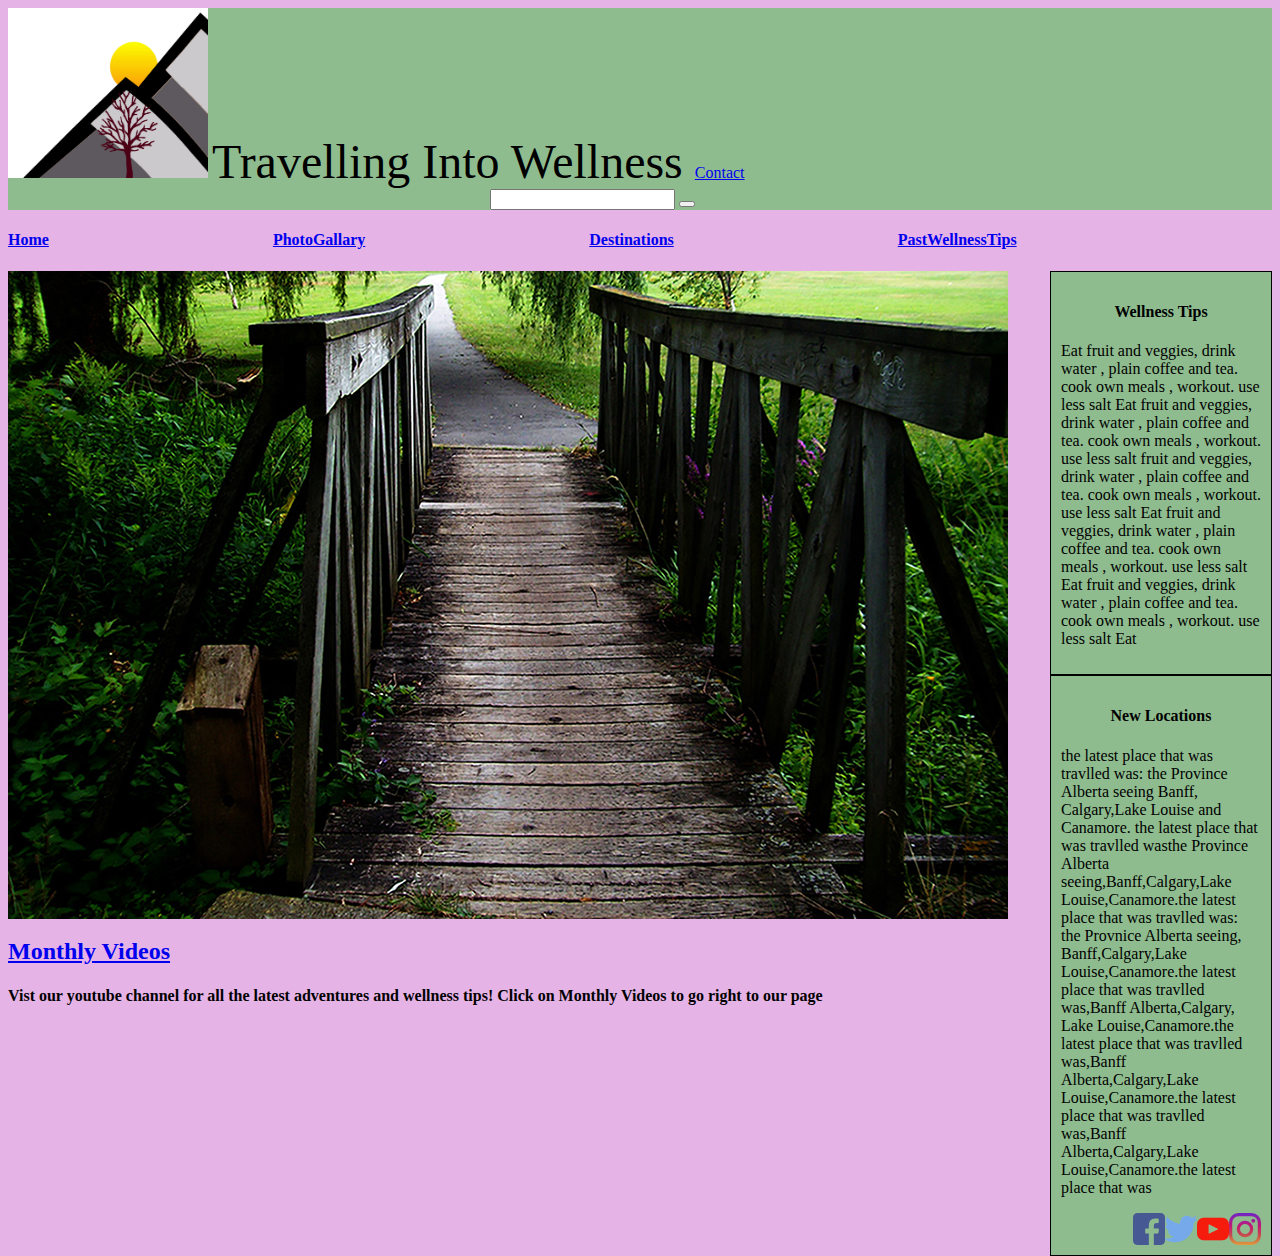
<file: final/index.html>
<!DOCTYPE html>

    <html lang="en-ca">
    <head>
    <meta charset="utf-8">
   
    
                                              
    <link rel="stylesheet" type="text/css" href="styles/stylesheet.css"> 
   

    </head> 
  
    <header>

    <title>Travelling   into   Wellness.com</title>
    </header> 
   
  
    <body  class="backcol" id="page1">
    <div class="myDiv"></div> 
    
    <!--this my title , contact page linka and  logo-->
    <div class="box4" style="background-color: rgb(143,188,143)">
   <img src="images/logo.jpg" class="image1" width= "200" height="170">
    <span> <font size="25">Travelling Into Wellness </font> <a href="contact.html">Contact</a> <form class="Search" action="/action_page.php" style="margin:auto;max-width:300px">
   <input type="Search">
   <button type="submit"><i class="fa fa-search"></i></button>
   </form>
   
   <div class="container" onclick="myFunction(this)">
  <div class="bar1"></div>
  <div class="bar2"></div>
  <div class="bar3"></div>
</div>


    
      
    </span>
    </div>


    <!--this is my navagtion for the site-->
    <div class="topnav">
     

    <h4 class="nav" style="word-spacing:220px">
   <a href="index.html">Home</a>
    <a href="thridpage.html"> PhotoGallary</a> 
    <a href="thridpage.html"> Destinations</a>
    <a href="thridpage.html"> PastWellnessTips</a>
    </h4>
    </div>
   
    <div style="float: left;">
    <img src="images/bridge.jpg" class="image3">  

    <h2><a href="https://www.youtube.com/channel/UC3iz1VMJR4v03rArCbCgm5A?view_as=subscriber">Monthly Videos</h2> </a>
      <h4>Vist our youtube channel for all the latest adventures and wellness tips!
      Click on Monthly Videos to go right to our page </h4>
     
     </div>
 
    
     <div class="box2" style="background-color: rgb(143,188,143);align-content: right">
      
    <h4 style="text-align: center ">Wellness Tips</h4>
    <p>
      Eat fruit and veggies, drink water , plain coffee and tea. cook own meals , workout. use less salt 
      Eat fruit and veggies, drink water , plain coffee and tea. cook own meals , workout. use less salt fruit and veggies, drink water , plain coffee and tea. cook own meals , workout. use less salt Eat fruit and veggies, drink water , plain coffee and tea. cook own meals , workout. use less salt Eat fruit and veggies, drink water , plain coffee and tea. cook own meals , workout. use less salt Eat 
      </p>
     </div>
            
           
    
     <div class="box0" style= "background-color: rgb(143,188,143); align-content: right">

     <h4 style="text-align: center;">New Locations </h4>   
    
     <p> the latest place that was travlled was:
     the Province Alberta seeing Banff,
     Calgary,Lake Louise and Canamore.
     the latest place that was travlled wasthe
     Province Alberta seeing,Banff,Calgary,Lake Louise,Canamore.the latest place that was
     travlled was: the Provnice Alberta seeing,
     Banff,Calgary,Lake Louise,Canamore.the latest place that was travlled was,Banff Alberta,Calgary, Lake Louise,Canamore.the latest place that was travlled was,Banff Alberta,Calgary,Lake Louise,Canamore.the latest place that was travlled was,Banff Alberta,Calgary,Lake Louise,Canamore.the latest place that was 
      
      </p> 
  
      <div class="socialmedia" style="vertical-align: right ">
      <a href="https://www.instagram.com/?hl=en">
      <img  align="right" src="images/insta.png">
      <a href="https://www.youtube.com/">
      <img  align="right" src="images/you.png">  
      <a href= https://twitter.com/?lang=en/>
      <img  align="right" src="images/twit.png">
      <a href=https://www.facebook.com/>
      <img align="right" src="images/face.png">     </div>
    
     <script src="https://ajax.googleapis.com/ajax/libs/jquery/3.3.1/jquery.min.js"></script>
     <script type="text/javascript" src="script/script1.js"></script>

      <footer>
      </footer> 
      </body>
      </html>
</file>
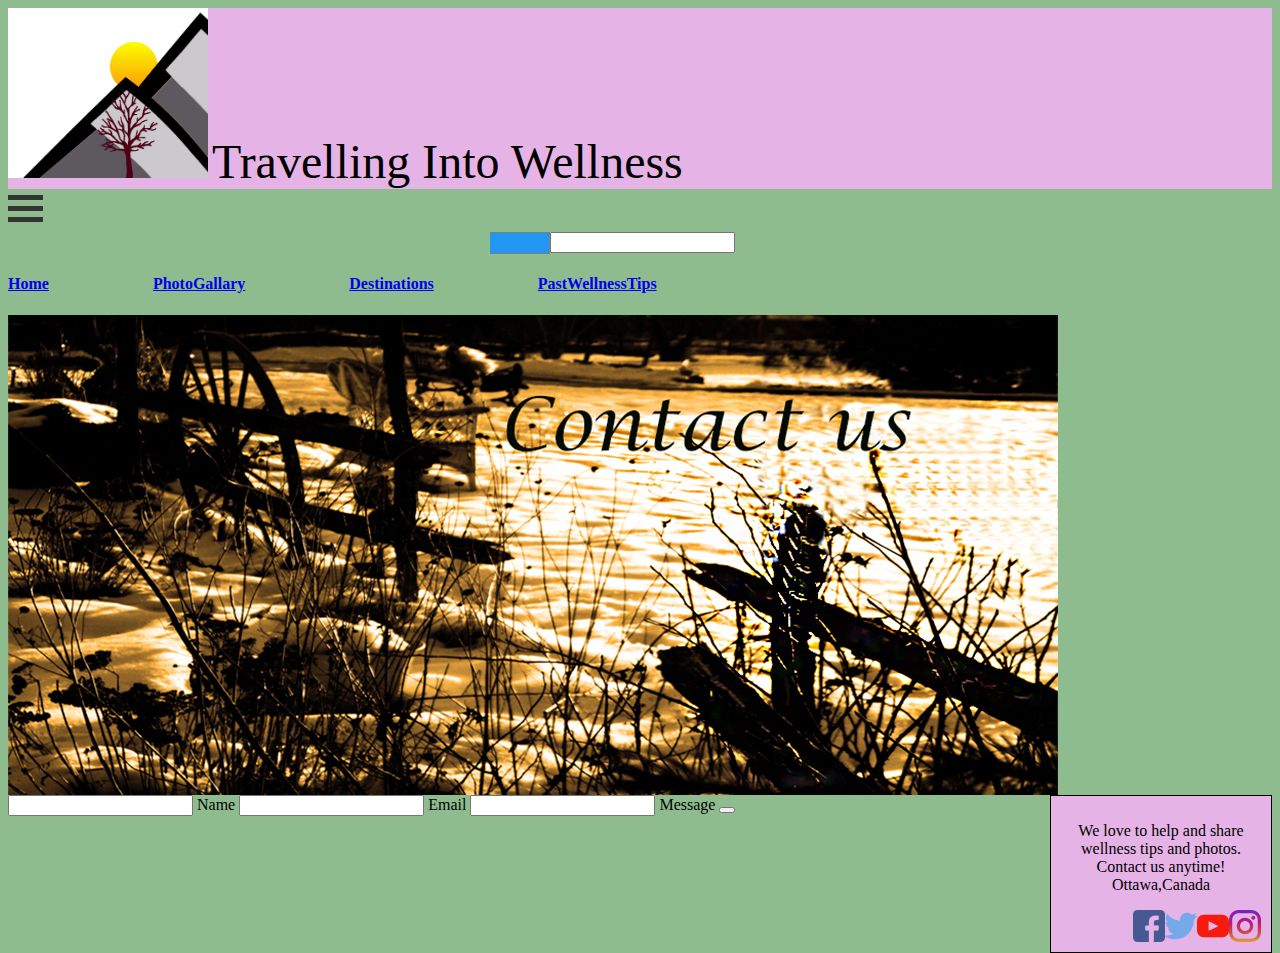
<file: final/contact.html>
<!DOCTYPE html>

    <html>
    <head>
    <meta charset="utf-8">
   


   	<link rel="stylesheet" type="text/css" href="styles/contactstylesheet.css"> 
   	 <link href="https://fonts.googleapis.com/css?family=Gaegu" rel="stylesheet">
     </head>
    
     <header>
     </header> 

     <body class="body" id="page2">
    <div class="myDiv"></div>
  
        <div class="box4" style="background-color: rgb(230, 179, 230)">
   <img src="images/logo.jpg" class="image1" width= "200" height="170">
    <span> <font size="25">Travelling Into Wellness </font> 
     

      
    </span>
    </div>


    
   <div class="container" onclick="myFunction(this)">
  <div class="bar1"></div>
  <div class="bar2"></div>
  <div class="bar3"></div>
</div>
<form class="Search" action="/action_page.php" style="margin:auto;max-width:300px">
  <input type="Search">
  <button type="submit"><i class="fa fa-search"></i></button>
</form>

    <div>
   <h4  style="word-spacing: 100px">
    
 
    
    <a href="index.html">Home</a>
    <a href="thridpage.html"> PhotoGallary</a> 
    <a href="thridpage.html"> Destinations</a>
    <a href="thridpage.html"> PastWellnessTips</a>
     <!-- <input type="text" placeholder="Search" style="float: right;"> --></h4> 
    </div> 

   
    <div style="float: left;">
   <img src="images/fence.jpg" class="image6">
   </div>
	</div>
   
   
<div class="box1" style="vertical-align: left">
    <span class="dot"> </span>
    <p style="text-align: center;">
     We love to help and share
      wellness tips and photos. 
        Contact us anytime! 
        Ottawa,Canada
        </p>
      <div class="socialmedia">
      <a href="https://www.instagram.com/?hl=en">
      <img  align="right" src="images/insta.png">
      <a href="https://www.youtube.com/">
      <img  align="right" src="images/you.png">  
      <a href= https://twitter.com/?lang=en/>
      <img  align="right" src="images/twit.png">
      <a href=https://www.facebook.com/>
      <img align="right" src="images/face.png">
      </div> </a>

   </div>
   
  
  <form class="contact" action="/action_page.php" style="width:1200px">
  <input type="name"> Name
  <input type="Email"> Email
  <input type="Message"> Message
  <button type="submit"><i class="fa fa-search"></i></button>
</form>

   	
   <!-- <div class="container"> -->
   <!-- <form action="/action_page.php" method="post"> -->
   <!--  <div class="row">
    
   <div class="col-25">
   	<div class="col-50">
   	<div class="col-75">
   </div>
   
   <div class="col-25">
   <input type="text" name="" required placeholder="Name">
   </div>
   <div class="row">
    <div class="col-25">
    </div>
   
    <div class="col-50">
    <input type="Email" id="" required placeholder="Email">
    </div>
    <div class="row">
    <div class="col-50">
    </div>
    
    <div class="col-75">
    <textarea id="" required placeholder="Message"></textarea> 

    </div>
    <div class="row">
    <div class="col-75">
    </div>
   
    <div class="row">
    <a href="http"> </a>
    <button type="submit"> Submit</button> 
    </div>
   
    </form>
    </div> -->





	<script src="https://ajax.googleapis.com/ajax/libs/jquery/3.3.1/jquery.min.js"></script>
     <script type="text/javascript" src="script/script2.js"></script>
    

       <footer>
       	
       </footer> 
       </body>
       
       </html>
</file>
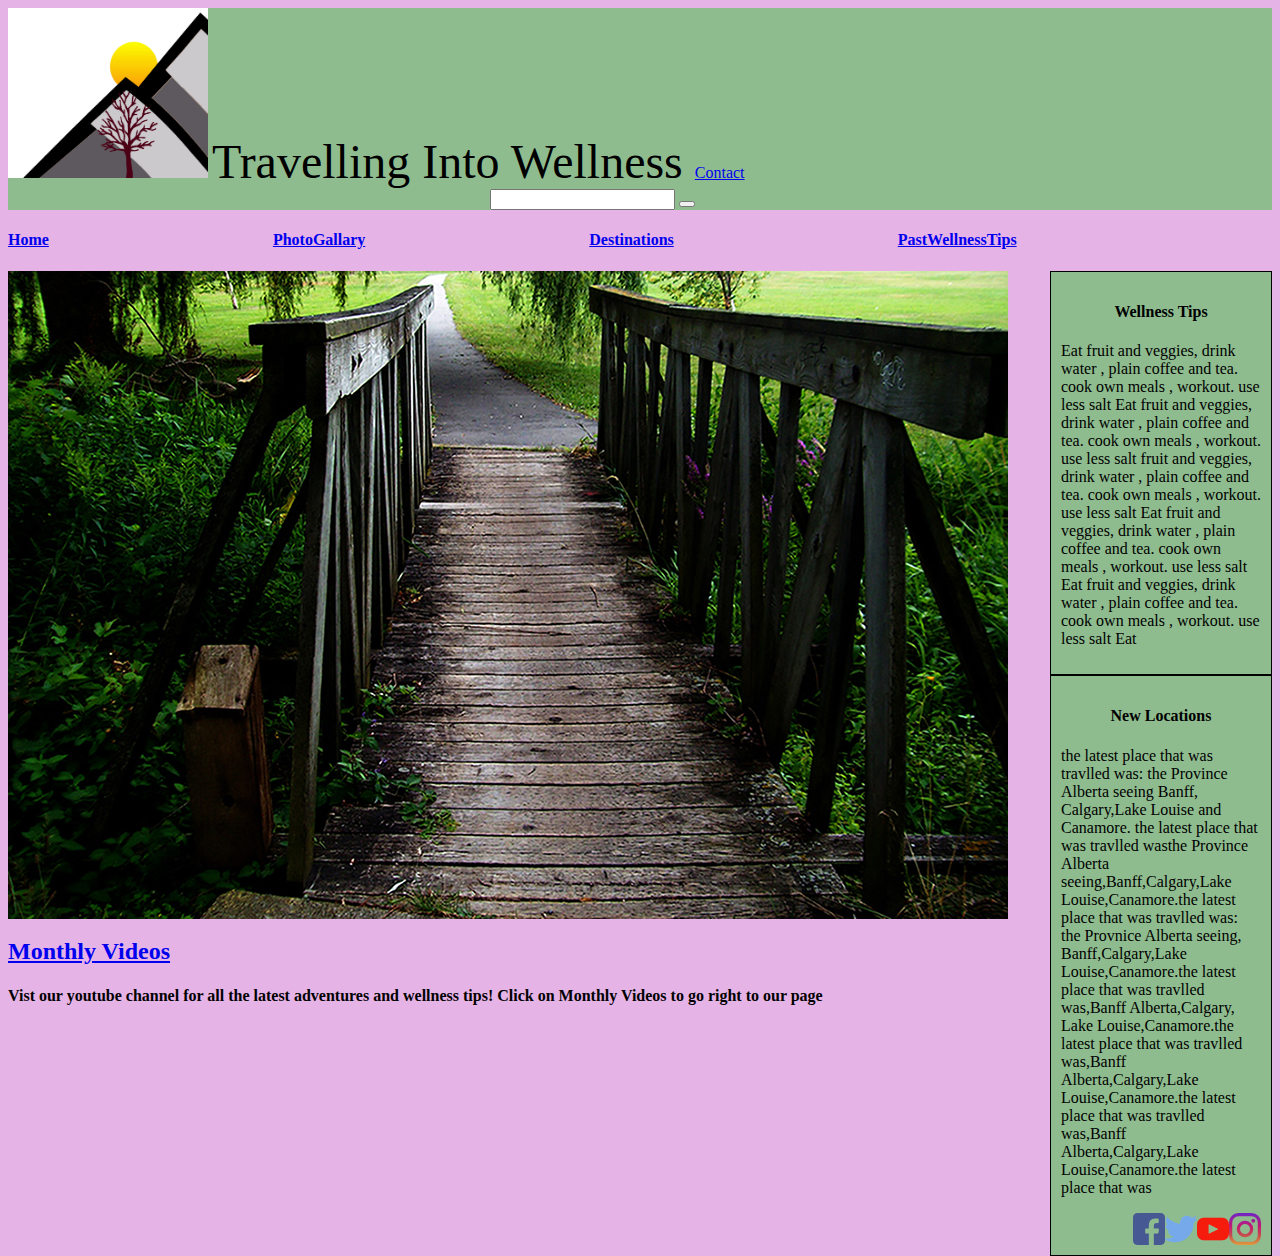
<file: final/Index.html.html>
<!DOCTYPE html>

    <html lang="en-ca">
    <head>
    <meta charset="utf-8">
   
    
                                              
    <link rel="stylesheet" type="text/css" href="styles/stylesheet.css"> 
   

    </head> 
  
    <header>

    <title>Travelling   into   Wellness.com</title>
    </header> 
   
  
    <body  class="backcol" id="page1">
    <div class="myDiv"></div> 
    
    <!--this my title , contact page linka and  logo-->
    <div class="box4" style="background-color: rgb(143,188,143)">
   <img src="images/logo.jpg" class="image1" width= "200" height="170">
    <span> <font size="25">Travelling Into Wellness </font> <a href="file:///C:/Users/user/Documents/School/term%202/Internet%20Applications/Marinier_Samantha_Contact%20Page/CSS/contact.html">Contact</a> <form class="Search" action="/action_page.php" style="margin:auto;max-width:300px">
   <input type="Search">
   <button type="submit"><i class="fa fa-search"></i></button>
   </form>
   
   <div class="container" onclick="myFunction(this)">
  <div class="bar1"></div>
  <div class="bar2"></div>
  <div class="bar3"></div>
</div>


    
      
    </span>
    </div>


    <!--this is my navagtion for the site-->
    <div class="topnav">
     

    <h4 class="nav" style="word-spacing:220px">
    <a href="file:///C:/Users/user/Documents/School/term%202/Internet%20Applications/Marinier_Samantha_Contact%20Page/CSS/Index.html.html">Home</a>
    <a href="file:///C:/Users/user/Documents/School/term%202/Internet%20Applications/Marinier_Samantha_Contact%20Page/CSS/thridpage.html"> PhotoGallary</a> 
    <a href="file:///C:/Users/user/Documents/School/term%202/Internet%20Applications/Marinier_Samantha_Contact%20Page/CSS/thridpage.html"> Destinations</a>
    <a href="file:///C:/Users/user/Documents/School/term%202/Internet%20Applications/Marinier_Samantha_Contact%20Page/CSS/thridpage.html"> PastWellnessTips</a>

    </h4>
    </div>
   
    <div style="float: left;">
    <img src="images/bridge.jpg" class="image3">  

    <h2><a href="https://www.youtube.com/channel/UC3iz1VMJR4v03rArCbCgm5A?view_as=subscriber">Monthly Videos</h2> </a>
      <h4>Vist our youtube channel for all the latest adventures and wellness tips!
      Click on Monthly Videos to go right to our page </h4>
     
     </div>
 
    
     <div class="box2" style="background-color: rgb(143,188,143);align-content: right">
      
    <h4 style="text-align: center ">Wellness Tips</h4>
    <p>
      Eat fruit and veggies, drink water , plain coffee and tea. cook own meals , workout. use less salt 
      Eat fruit and veggies, drink water , plain coffee and tea. cook own meals , workout. use less salt fruit and veggies, drink water , plain coffee and tea. cook own meals , workout. use less salt Eat fruit and veggies, drink water , plain coffee and tea. cook own meals , workout. use less salt Eat fruit and veggies, drink water , plain coffee and tea. cook own meals , workout. use less salt Eat 
      </p>
     </div>
            
           
    
     <div class="box0" style= "background-color: rgb(143,188,143); align-content: right">

     <h4 style="text-align: center;">New Locations </h4>   
    
     <p> the latest place that was travlled was:
     the Province Alberta seeing Banff,
     Calgary,Lake Louise and Canamore.
     the latest place that was travlled wasthe
     Province Alberta seeing,Banff,Calgary,Lake Louise,Canamore.the latest place that was
     travlled was: the Provnice Alberta seeing,
     Banff,Calgary,Lake Louise,Canamore.the latest place that was travlled was,Banff Alberta,Calgary, Lake Louise,Canamore.the latest place that was travlled was,Banff Alberta,Calgary,Lake Louise,Canamore.the latest place that was travlled was,Banff Alberta,Calgary,Lake Louise,Canamore.the latest place that was 
      
      </p> 
  
      <div class="socialmedia" style="vertical-align: right ">
      <a href="https://www.instagram.com/?hl=en">
      <img  align="right" src="images/insta.png">
      <a href="https://www.youtube.com/">
      <img  align="right" src="images/you.png">  
      <a href= https://twitter.com/?lang=en/>
      <img  align="right" src="images/twit.png">
      <a href=https://www.facebook.com/>
      <img align="right" src="images/face.png">     </div>
    
     <script src="https://ajax.googleapis.com/ajax/libs/jquery/3.3.1/jquery.min.js"></script>
     <script type="text/javascript" src="script/script1.js"></script>

      <footer>
      </footer> 
      </body>
      </html>
</file>
<file: final/styles/stylesheet.css>
@charset "utf-8" 

@import url('https://fonts.googleapis.com/css?family=Merriweather');

/*font face declaration is used to embed fonts to the CSS*/

@font-face {
    font-family: 'open_sansregular';
    src: url('../fonts/OpenSans-Regular-webfont.eot');
    src: url('../fonts/OpenSans-Regular-webfont.eot?#iefix') format('embedded-opentype'),
         url('../fonts/OpenSans-Regular-webfont.woff2') format('woff2'),
         url('../fonts/OpenSans-Regular-webfont.woff') format('woff'),
         url('../fonts/OpenSans-Regular-webfont.ttf') format('truetype'),
         url('OpenSans-Regular-webfont.svg#open_sansregular') format('svg');
    font-weight: normal;
    font-style: normal;

}

}

<!--this is my stle sheet-->



.box4{
	;
	width: 1370px height:2000px;


	 }

.box2{
	 
	float:right;
	width: 200px;
    padding: 10px;
    border: 1px solid black;
    margin: 0;
}

.image1 {
	vertical-align:end ;

}

.h2 {
	float:right;
}

.image3 { 
	display:block; margin-right: auto;
    width: 100%
}

.image2{ float: right; 
	vertical-align: 
}

.text { float: right;
	vertical-align: 

}
.subt{ background-color:rgb(230, 179, 230);
	 text-align:

}
.box0{ 
	
	float : right;
	width: 200px;
	padding:10px;
	border:1px solid black;
	margin:0; 

}

.backcol{
	background-color:rgb(230, 179, 230); 

	 }

/* Responsive layout - when the screen is less than 600px wide, make the two columns stack on top of each other instead of next to each other */
@media screen and (max-width: 500px) {
    .col-25, .col-50,.col-75, input[type=submit] {
        width: 20%;
        margin-top: 0;
    }
}

 
}

}
/*==================================================
=           Standard Media Queries             =
==================================================*/




    /*==========  Mobile First Method  ==========*/

    /* Custom, iPhone Retina */ 
    @media only screen and (min-width : 320px) {

    }

    /* Extra Small Devices, Phones */ 
    @media only screen and (min-width : 480px) {

    }

    /* Small Devices, Tablets */
    @media only screen and (min-width : 768px) {

    }

    /* Medium Devices, Desktops */
    @media only screen and (min-width : 992px) {

    }

    /* Large Devices, Wide Screens */
    @media only screen and (min-width : 1200px) {

    }



    /*==========  Non-Mobile First Method  ==========*/

    /* Large Devices, Wide Screens */
    @media only screen and (max-width : 1200px) {

    }

    /* Medium Devices, Desktops */
    @media only screen and (max-width : 992px) {

    }

    /* Small Devices, Tablets */
    @media only screen and (max-width : 768px) {

    }

    /* Extra Small Devices, Phones */ 
    @media only screen and (max-width : 480px) {



.container {
    display: inline-block;
    cursor: pointer;
}

.bar1, .bar2, .bar3 {
    width: 35px;
    height: 5px;
    background-color: #333;
    margin: 6px 0;
    transition: 0.4s;
}

.change .bar1 {
    -webkit-transform: rotate(-45deg) translate(-9px, 6px);
    transform: rotate(-45deg) translate(-9px, 6px);
}

.change .bar2 {opacity: 0;}

.change .bar3 {
    -webkit-transform: rotate(45deg) translate(-8px, -8px);
    transform: rotate(45deg) translate(-8px, -8px);
}


form.Search input[type=text] {
    padding: 10px;
    font-size: 17px;
    border: 1px solid grey;
    float: left;
    width: 50%;
    background: #f1f1f1;
}

form.Search button {
    vertical-align: left;
    width: 30%;
    padding: 10px;
    background: #2196F3;
    color: white;
    font-size: 17px;
    border: 1px solid grey;
    border-left: none;
    cursor: pointer;
}

form.Search button:hover {
    background: #0b7dda;
    float: left;
}

form.Search::after {
    content: "";
    clear: both;
    display: table;
}
</file>
<file: final/styles/contactstylesheet.css>
@charset "utf-8"



body{
	

}


.body {
	background-color: rgb( 143,188, 143);
}

.image2{
 vertical-align: right 

}
.box1{
	
   background-color:rgb(230, 179, 230);
	float:right;

	width: 200px;
    padding: 10px;
    border: 1px solid black;
    margin: 0;
}

}


 {
    box-sizing: border-box;
}

input[type=text], select, textarea {
    width: 300px;
    padding: 12px;
    border: 1px solid #ccc;
    border-radius: 4px;
    resize: vertical;
}


input[type=submit] {
    background-color: #4CAF50;
    color: white;
    padding: 12px 20px;
    border: none;
    border-radius: 4px;
    cursor: pointer;
    float: right;
}

input[type=submit]:hover {
    background-color: #45a049;
}

/*.container {
    border-radius: 5px;
    background-color: #f2f2f2;
    padding: 20px;
}

.col-25 {
    float: center;
    width: 50%;
    margin-top: 6px;
}

.col-50 {
    float: center;
    width: 50%;
    margin-top: 6px;
}

.col-75 {
    float: center;
    width: 80%;
    margin-top: 6px;
}
/* Clear floats after the columns */
/*.row{
    content: "";
    display: table;
    clear: all;


}*/
*/


/*.container {
    display: inline-block;
    cursor: pointer;
}

.bar1, .bar2, .bar3 {
    width: 35px;
    height: 5px;
    background-color: #333;
    margin: 6px 0;
    transition: 0.4s;
}

.change .bar1 {
    -webkit-transform: rotate(-45deg) translate(-9px, 6px);
    transform: rotate(-45deg) translate(-9px, 6px);
}

.change .bar2 {opacity: 0;}

.change .bar3 {
    -webkit-transform: rotate(45deg) translate(-8px, -8px);
    transform: rotate(45deg) translate(-8px, -8px);
}*/


/* Responsive layout - when the screen is less than 600px wide, make the two columns stack on top of each other instead of next to each other */
@media screen and (max-width: 500px) {
    .col-25, .col-50,.col-75, input[type=submit] {
        width: 20%;
        margin-top: 0;
    }
}

 
/*==================================================
=           Standard Media Queries             =
==================================================*/




    /*==========  Mobile First Method  ==========*/

    /* Custom, iPhone Retina */ 
    @media only screen and (min-width : 320px) {

    }

    /* Extra Small Devices, Phones */ 
    @media only screen and (min-width : 480px) {

    }

    /* Small Devices, Tablets */
    @media only screen and (min-width : 768px) {

    }

    /* Medium Devices, Desktops */
    @media only screen and (min-width : 992px) {

    }

    /* Large Devices, Wide Screens */
    @media only screen and (min-width : 1200px) {

    }



    /*==========  Non-Mobile First Method  ==========*/

    /* Large Devices, Wide Screens */
    @media only screen and (max-width : 1200px) {

    }

    /* Medium Devices, Desktops */
    @media only screen and (max-width : 992px) {

    }

    /* Small Devices, Tablets */
    @media only screen and (max-width : 768px) {

    }

    /* Extra Small Devices, Phones */ 
    @media only screen and (max-width : 480px) {

    }

 
.box4{
    ;
    width: 1370px height:2000px;
}
.container {
    display: inline-block;
    cursor: pointer;
    background-color: transparent;
    vertical-align: left
}

.bar1, .bar2, .bar3 {
    width: 35px;
    height: 5px;
    background-color: #333;
    margin: 6px 0;
    transition: 0.4s;

}

.change .bar1 {
    -webkit-transform: rotate(-45deg) translate(-9px, 6px);
    transform: rotate(-45deg) translate(-9px, 6px);
}

.change .bar2 {opacity: 0;}

.change .bar3 {
    -webkit-transform: rotate(45deg) translate(-8px, -8px);
    transform: rotate(45deg) translate(-8px, -8px);
}

.image6{
    display:block; margin-right: auto;
    width: 100%

}

 {
    box-sizing: border-box;
}

form.Search input[type=text] {
    padding: 10px;
    font-size: 17px;
    border: 1px solid grey;
    float: left;
    width: 80%;
    background: #f1f1f1;
}

form.Search button {
    float: left;
    width: 20%;
    padding: 10px;
    background: #2196F3;
    color: white;
    font-size: 17px;
    border: 1px solid grey;
    border-left: none;
    cursor: pointer;
}

form.Search button:hover {
    background: #0b7dda;
}

form.Search::after {
    content: "";
    clear: both;
    display: table;
}
/*
input[type=text], select, textarea {
    width: 100%;
    padding: 12px;
    border: 1px solid #ccc;
    border-radius: 4px;
    box-sizing: border-box;
    margin-top: 6px;
    margin-bottom: 16px;
    resize: vertical;
}*/

form.Contact input[type=name] {
    padding: 10px;
    font-size: 17px;
    border: 1px solid black;
    float: left;
    width: 800px;
    background: #f1f1f1;
}

form.Contact input[type=Email] {
    padding: 10px;
    font-size: 17px;
    border: 1px solid grey;
    float: left;
    width: 800px;
    background: #f1f1f1;

}

form.Contact input[type=Message] {
    padding: 10px;
    font-size: 17px;
    border: 1px solid grey;
    float: left;
    width: 1000px;
    background: #f1f1f1;
    width: 20px
}
form.Contact button {
    float: left;
    width: 30%;
    padding: 10px;
    background: #2196F3;
    color: white;
    font-size: 17px;
    border: 1px solid grey;
    border-left: none;
    cursor: pointer;
}

form.Contact button:hover {
    background: #0b7dda;
}

form.Contact::after {
    content: "";
    clear: both;
    display: table;
}
</file>
